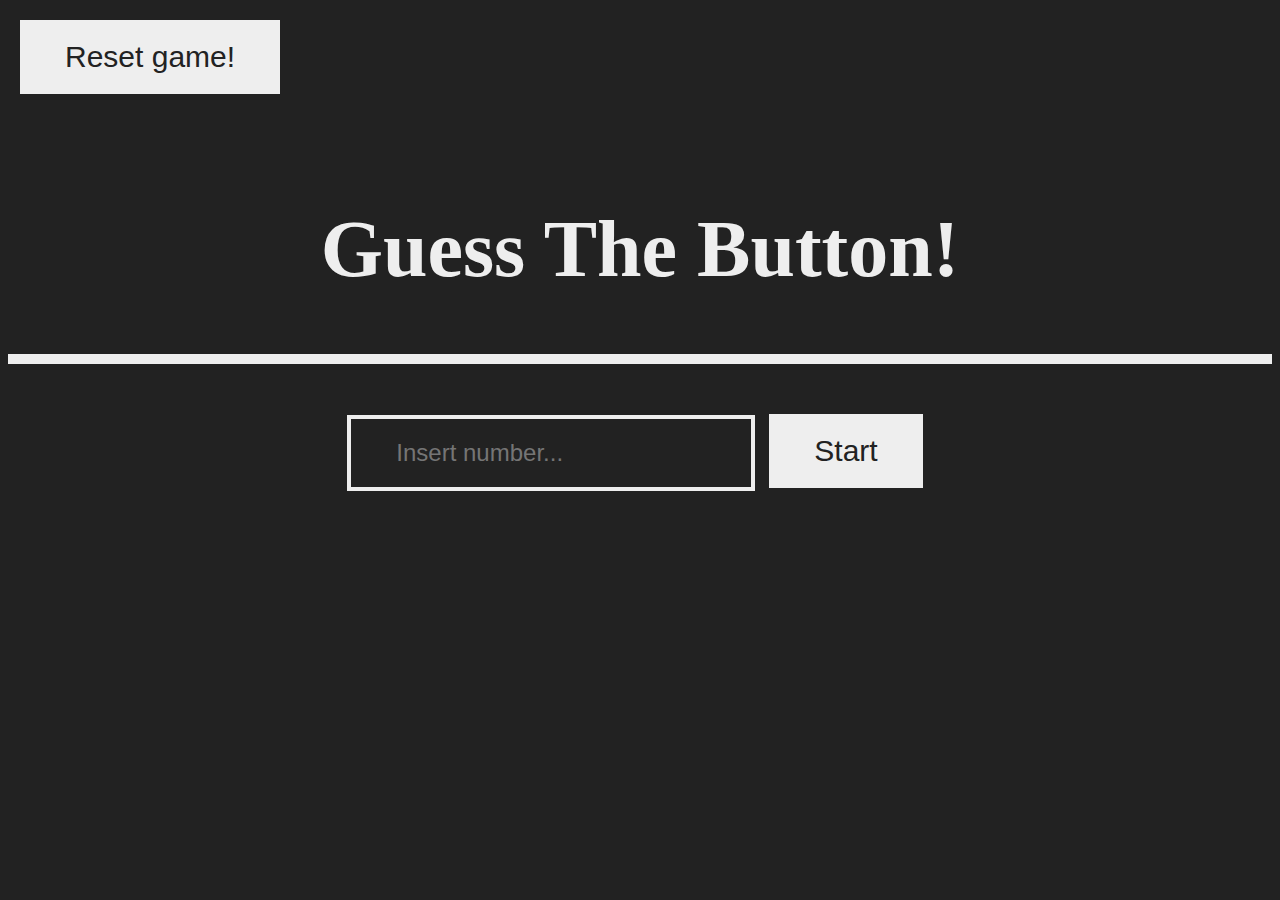
<file: index.html>
<!DOCTYPE html>
<html lang="en">

<head>
  <meta charset="UTF-8" />
  <meta name="viewport" content="width=device-width, initial-scale=1.0" />
  <meta http-equiv="X-UA-Compatible" content="ie=edge" />
  <link rel="stylesheet" href="style.css" />
  <title>Guess My Number!</title>
</head>

<body>
  <div class="tittle">
    <h1 id="tittle">Guess The Button!</h1>
    <button class="btn reset">Reset game!</button>
  </div>
  <div class="buttons">
    <input type="number" class="input" placeholder="Insert number...">
    <button class="generate"> Start </button>

  </div>
  <button class="try-again hidden">Try Again!</button>
  <script src="script.js"></script>
</body>

</html>
</file>
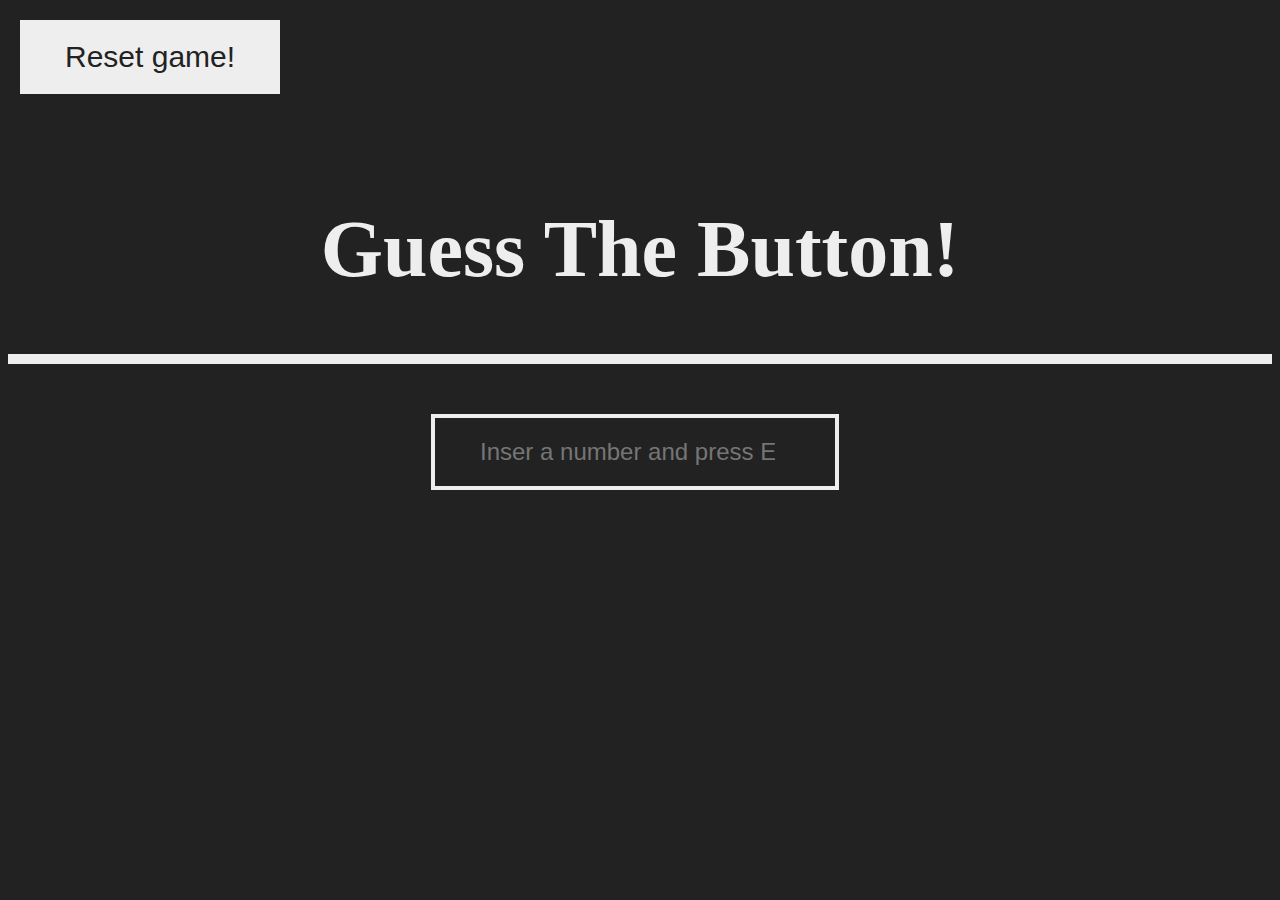
<file: Buttons.html>
<!DOCTYPE html>
<html lang="en">

<head>
  <meta charset="UTF-8" />
  <meta name="viewport" content="width=device-width, initial-scale=1.0" />
  <meta http-equiv="X-UA-Compatible" content="ie=edge" />
  <link rel="stylesheet" href="style.css" />
  <title>Guess My Number!</title>
</head>

<body>
  <div class="tittle">
    <h1 id="tittle">Guess The Button!</h1>
    <button class="btn reset">Reset game!</button>
  </div>
  <div class="buttons">
    <input type="number" class="input" placeholder="Inser a number and press Enter">

  </div>
  <button class="try-again hidden">Try Again!</button>
  <script src="script.js"></script>
</body>

</html>
</file>
<file: style.css>
@import url('https://fonts.googleapis.com/css2?family=Roboto:wght@100;400&display=swap');

body {
  text-align: center;
  color: #eee;
  background-color: #222;
}

.tittle {
  height: 300px;
  border-bottom: 10px solid #eee;
}

#tittle {
  font-size: 500%;
  padding-top: 150px;
}

.reset {
  position: fixed;
  top: 20px;
  left: 20px;
}

.buttons {
  padding-top: 50px;
}

.btn {
  border: none;
  font-size: 30px;
  color: #222;
  background-color: #eee;
  padding: 20px 45px;
  margin-bottom: 10px;
  margin-right: 10px;
}

.generate {
  border: none;
  font-size: 30px;
  color: #222;
  background-color: #eee;
  padding: 20px 45px;
  margin-bottom: 10px;
  margin-right: 10px;
}

.btn:hover {
  background-color: #60b347
}

.input {
  background: none;
  border: 4px solid #eee;
  color: #eee;
  width: 310px;
  font-size: 24px;
  padding: 20px 45px;
  margin-bottom: 10px;
  margin-right: 10px;
}

.try-again {
  border: none;
  background-color: #eee;
  color: #222;
  font-size: 30px;
  margin-top: 30px;
  padding: 20px 45px;

}

.hidden {
  display: none
}
</file>
